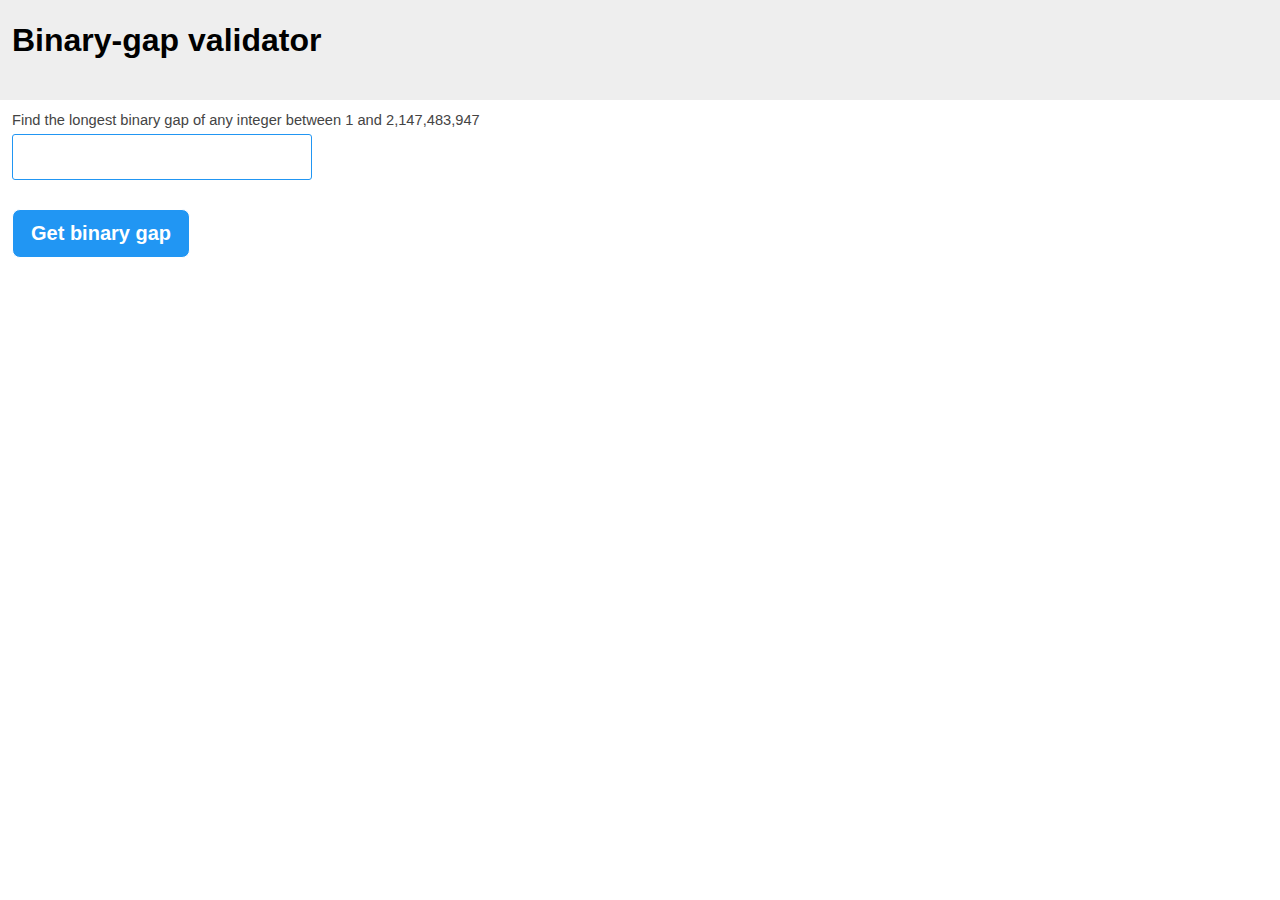
<file: binary-gap-validator.html>
<!DOCTYPE html>
<html lang="en">
<head>
	<!--Developed by Graham O'Mahony
	Copyright 2020-->
	<meta charset="utf-8">
	<meta http-equiv="X-UA-Compatible" content="IE=Edge,chrome=1"/>
	<meta name="viewport" content="width=device-width, initial-scale=1.0">
	<meta http-equiv="content-type" content="text/html; charset=UTF-8"/>
	<meta name="viewport" content="width=device-width, initial-scale=1.0, minimum-scale=1.0, maximum-scale=1.0, user-scalable=no">
	<link rel="stylesheet" type="text/css" href="style.css">
	<title>Binary-gap validator &mdash; Graham O'Mahony</title>
	<meta type="content" description = "Find the longest binary gap of any integer between 1 and 2,147,483,947.">
	<meta name="date" content="2020-05-16">
	<meta name="author" content="Graham O'Mahony">
	<meta name="apple-mobile-web-app-capable" content="yes">
	<meta name="apple-mobile-web-app-title" content="Binary-gap validator">
	<meta name="apple-mobile-web-app-status-bar-style" content="black">
	<meta name="robots" content="index, follow">
	<meta name="twitter:card" content="summary">
	<meta name="twitter:creator" content="@artofgraham">
	<meta name="subject" content="Mathematics">
	<meta property="og:type" content="website">
</head>
<body>
	<header class="col1">
		<h1>Binary-gap validator</h1>
	</header>
	<section class="col1">
		<div>
			<p>Find the longest binary gap of any integer between 1 and 2,147,483,947</p>
			<input id="numberinput" type="number" name="numberinput">
			<p class="result"></p>
		</div>
		<button>Get binary gap</button>
		<div>
			<p id="foo"></p>
		</div>
	</section>
	<footer></footer>
	<script type="text/javascript" src="binary-gap.js"></script>
</body>
</html>
</file>
<file: style.css>
@charset "UTF-8";
/*CSS developed by Graham O'Mahony*/
/*Copyright 2019*/
*
{
	margin: 0;
	padding: 0;
	box-sizing: border-box;
}
body
{
	font-family: 'Arial', sans-serif;
}
header
{
	padding: 12px;
	min-height: 100px;
	background: #eee;
}
section
{
	padding: 12px;
}
h1, h2
{
	margin: 10px 0;
}
p
{
	font-size: 11pt;
	color: #444;
}
input
{
	color: #545454;
	font-size: 13pt;
	text-transform: initial;
	padding: 11.5px 12px;
	border-radius: 3px;
	box-shadow: none;
	outline: 0;
	width: 300px;
	margin: 6px 0;
}
input:focus
{
	border: 1px solid #444;
}
input:valid
{
	border: 1px solid #2196f3;
}
.result
{
	padding: 11.5px 12px;
}
button
{
	color: #fff;
	float: left;
	cursor: pointer;
	border: 1px solid #fff;
	outline: 0;
	font-size: 15pt;
	font-weight: bold;
	display: inline-block;
	padding: 12px 18px;
	border-radius: 8px;
	background: #2196f3;
	transition: all 0.2s cubic-bezier(.61,.51,.68,.19);
}
button:hover
{
	background: #1a78c2;
}
.col1
{
	width: 100%;
	float: left;
}
</file>
